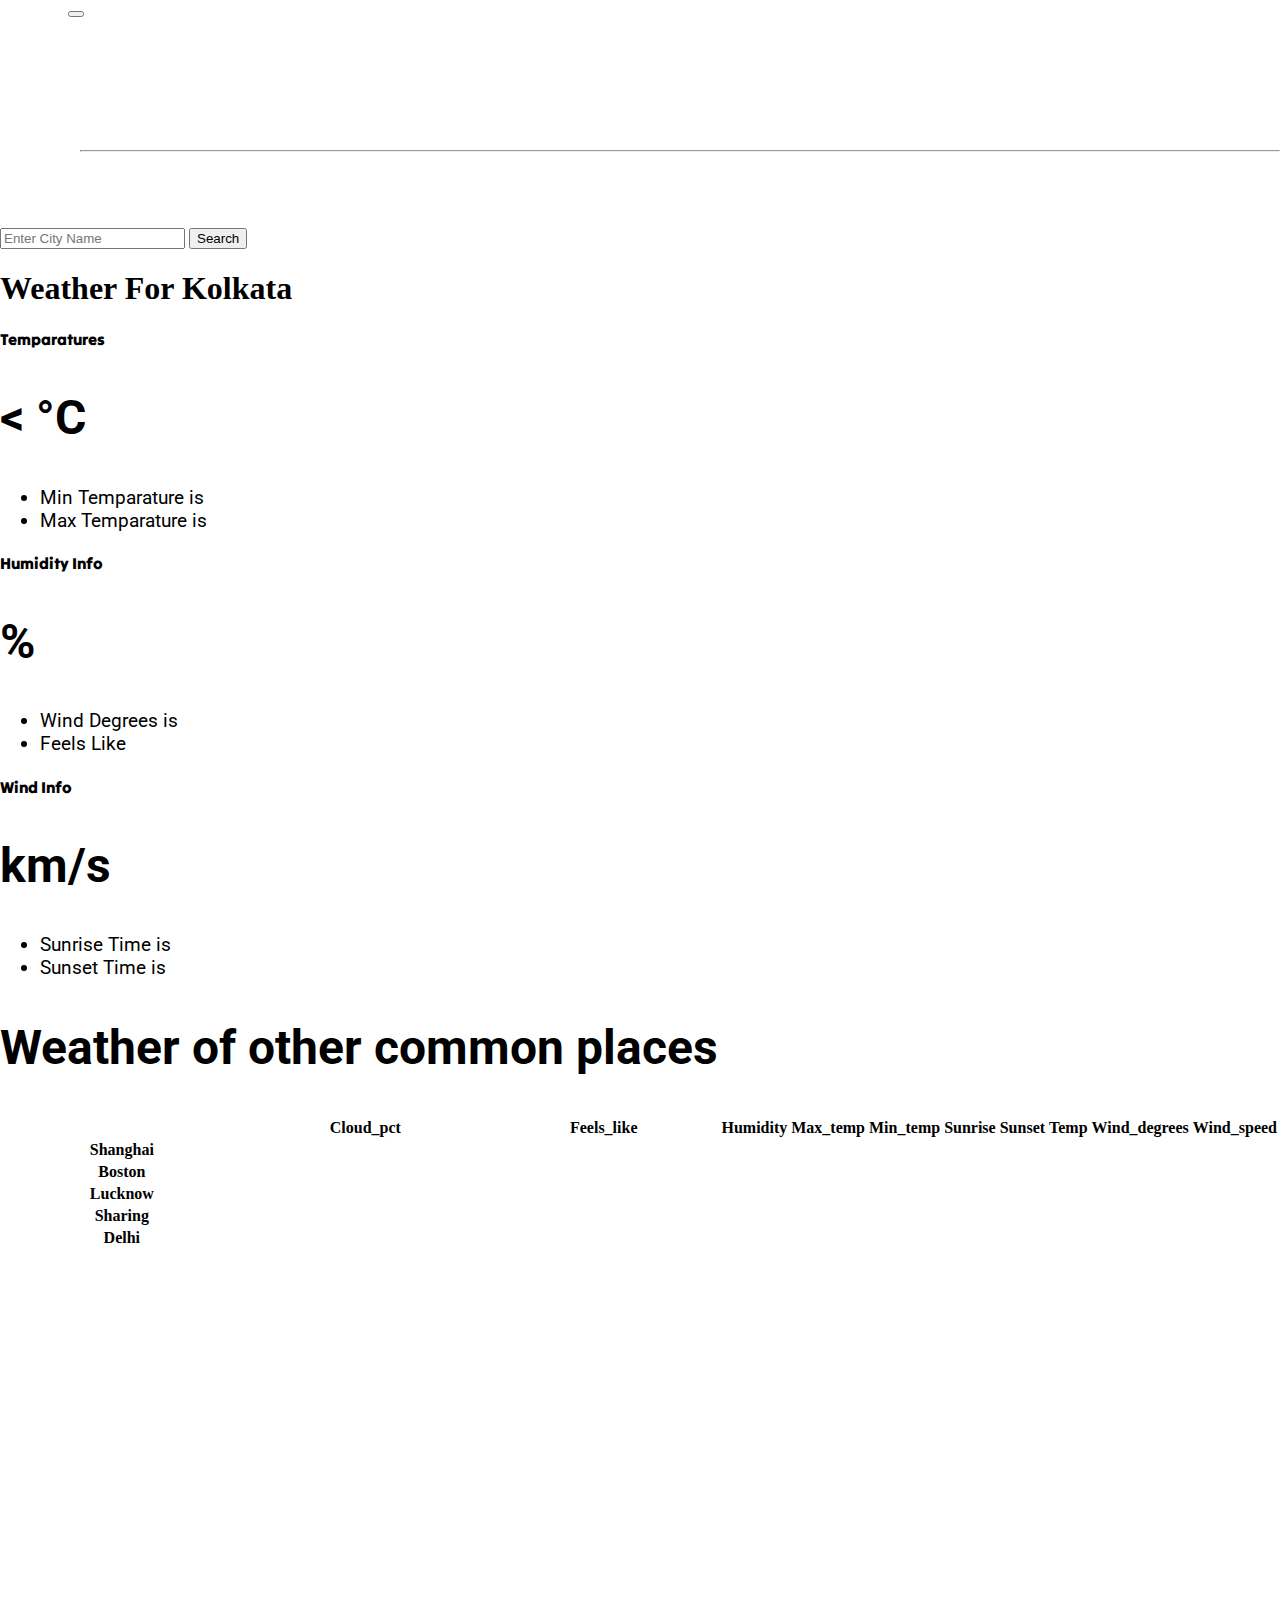
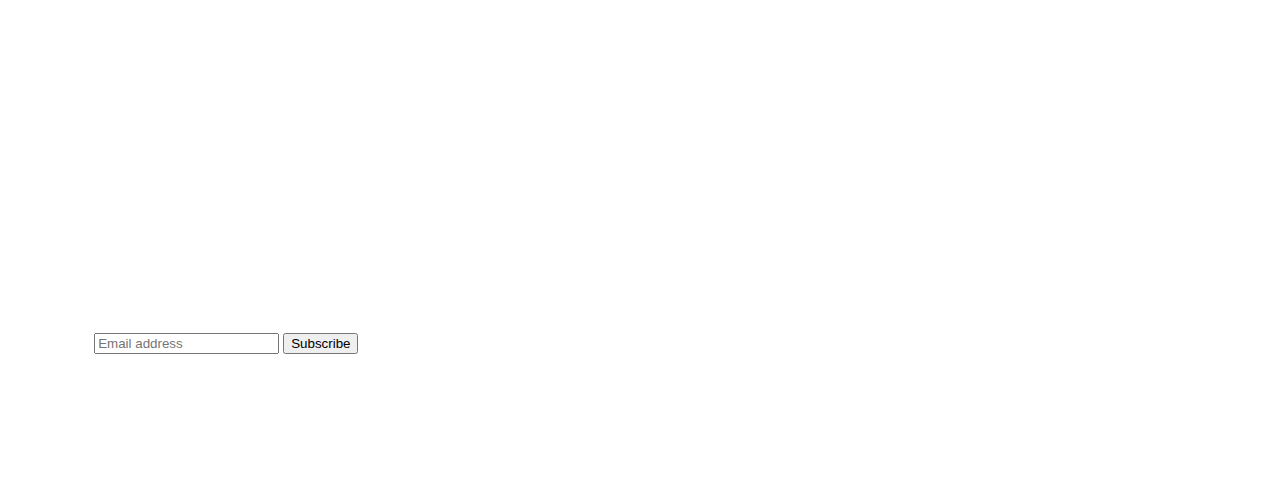
<file: index.html>
<!doctype html>
<html lang="en">

<head>
  <meta charset="utf-8">
  <meta name="viewport" content="width=device-width, initial-scale=1">
  <title>WeatherX | Weather App By Xanmoy</title>
  <link href="https://cdn.jsdelivr.net/npm/bootstrap@5.3.0-alpha1/dist/css/bootstrap.min.css" rel="stylesheet"
    integrity="sha384-GLhlTQ8iRABdZLl6O3oVMWSktQOp6b7In1Zl3/Jr59b6EGGoI1aFkw7cmDA6j6gD" crossorigin="anonymous">
  <link rel="stylesheet" href="components/css/style.css">
<meta name="google-site-verification" content="ihm4x7QgjN28E3-fAdnvcchzkLsA8z3s_qAaZSmTkNI" />
  <!-- Google fonts -->
  <link rel="preconnect" href="https://fonts.googleapis.com">
  <link rel="preconnect" href="https://fonts.gstatic.com" crossorigin>
  <link href="https://fonts.googleapis.com/css2?family=Roboto&family=Tilt+Warp&display=swap" rel="stylesheet">

  <!-- <style>
      html { 
    background: url(components/images/bg.jpg) no-repeat center center fixed; 
    -webkit-background-size: cover;
    -moz-background-size: cover;
    -o-background-size: cover;
    background-size: cover;
  }
    </style> -->
  <link rel="apple-touch-icon" sizes="180x180" href="favicon_io/apple-touch-icon.png">
  <link rel="icon" type="image/png" sizes="32x32" href="favicon_io/favicon-32x32.png">
  <link rel="icon" type="image/png" sizes="16x16" href="favicon_io/favicon-16x16.png">
  <link rel="manifest" href="favicon_io/site.webmanifest">
</head>

<body>
  <nav class="navbar navbar-expand-lg bg-primary">
    <div class="container-fluid">
      <a class="navbar-brand lighttext" href="https://github.com/xanmoy/WeatherX-Web-Application">WeatherX</a>
      <button class="navbar-toggler" type="button" data-bs-toggle="collapse" data-bs-target="#navbarSupportedContent"
        aria-controls="navbarSupportedContent" aria-expanded="false" aria-label="Toggle navigation">
        <span class="navbar-toggler-icon"></span>
      </button>
      <div class="collapse navbar-collapse" id="navbarSupportedContent">
        <ul class="navbar-nav me-auto mb-2 mb-lg-0 lighttext">
          <li class="nav-item lighttex">
            <a class="nav-link active lighttext" aria-current="page" href="index.html" style="color: white;">Home</a>
          </li>
          <li class="nav-item">
            <a class="nav-link lighttext" href="about.html">About This App</a>
          </li>
          <li class="nav-item dropdown">
            <a class="nav-link dropdown-toggle lighttext" href="#" role="button" data-bs-toggle="dropdown"
              aria-expanded="false" style="color: white;">
              Top Locations
            </a>
            <ul class="dropdown-menu lighttext bg-primary">
              <li><a class="dropdown-item lighttext" href="#">Delhi</a></li>
              <li><a class="dropdown-item lighttext" href="#">Kolkata</a></li>
              <li><a class="dropdown-item lighttext" href="#">Seattle</a></li>
              <li>
                <hr class="dropdown-divider">
              </li>
              <li><a class="dropdown-item lighttext" href="#">Bangalore</a></li>
            </ul>
          </li>
          <li class="nav-item lighttext">
            <a class="nav-link lighttext" href="about.html">Usage Guide</a>
          </li>
        </ul>
        <form class="d-flex" role="search">
          <input id="city" class="form-control me-2" type="search" placeholder="Enter City Name" aria-label="Search">
          <button class="btn btn-success" type="submit" id="submit">Search</button>
        </form>
      </div>
    </div>
  </nav>


  <div class="container">
    <h1 class="my-4 text-center">Weather For <span id="cityName"></span></h1>
    <main>
      <div class="row row-cols-1 row-cols-md-3 mb-3 text-center">
        <div class="col">
          <div class="card mb-4 rounded-3 shadow-sm border-primary">
            <div class="card-header py-3  text-bg-primary border-primary">
              <h4 class="my-0 fw-normal">Temparatures</h4>
            </div>
            <div class="card-body">
              <h2 class="card-title pricing-card-title">
                <<span id="temp"></span> °C
              </h2>
              <ul class="list-unstyled mt-3 mb-4">
                <!-- <li>Temparature is</li> -->
                <li>Min Temparature is <span id="min_temp"></span></li>
                <li>Max Temparature is <span id="max_temp"></span></li>

              </ul>
              <!-- <button type="button" class="w-100 btn btn-lg btn-outline-primary">Sign up for free</button> -->
            </div>
          </div>
        </div>
        <div class="col">
          <div class="card mb-4 rounded-3 shadow-sm border-primary">
            <div class="card-header py-3  text-bg-primary border-primary">
              <h4 class="my-0 fw-normal">Humidity Info</h4>
            </div>
            <div class="card-body">
              <h2 class="card-title pricing-card-title"><span id="humidity"></span> %</h2>
              <ul class="list-unstyled mt-3 mb-4">
                <li>Wind Degrees is <span id="wind_degrees"></span></li>
                <li>Feels Like <span id="feels_like"></span></li>
                <!-- <li>Humidity is </li> -->

              </ul>
              <!-- <button type="button" class="w-100 btn btn-lg btn-primary">Get started</button> -->
            </div>
          </div>
        </div>
        <div class="col">
          <div class="card mb-4 rounded-3 shadow-sm border-primary">
            <div class="card-header py-3 text-bg-primary border-primary">
              <h4 class="my-0 fw-normal">Wind Info</h4>
            </div>
            <div class="card-body">
              <h2 class="card-title pricing-card-title"><span id="wind_speed"></span> km/s</h2>
              <ul class="list-unstyled mt-3 mb-4">

                <!-- <li>Wind Speed is </span></li> -->
                <li>Sunrise Time is <span id="sunrise"></span></li>
                <li>Sunset Time is <span id="sunset"></span></li>

              </ul>
              <!-- <button type="button" class="w-100 btn btn-lg btn-primary">Contact us</button> -->
            </div>
          </div>
        </div>
      </div>

      <h2 class="display-6 text-center mb-4">Weather of other common places</h2>

      <div class="table-responsive">
        <table class="table text-center">
          <thead>
            <tr>
              <th style="width: 34%;"></th>
              <th style="width: 34%;">Cloud_pct</th>
              <th style="width: 34%;">Feels_like</th>
              <th style="width: 34%;">Humidity</th>
              <th style="width: 34%;">Max_temp</th>
              <th style="width: 34%;">Min_temp</th>
              <th style="width: 34%;">Sunrise</th>
              <th style="width: 34%;">Sunset</th>
              <th style="width: 34%;">Temp</th>
              <th style="width: 34%;">Wind_degrees</th>
              <th style="width: 34%;">Wind_speed</th>
            </tr>
          </thead>
          <tbody>
            <tr>
              <th scope="row" class="text-start">Shanghai</th>
              <td></td>
              <td></td>
              <td></td>
              <td></td>
              <td></td>
              <td></td>
              <td></td>
              <td></td>
              <td></td>
              <td></td>
            </tr>
            <tr>
              <th scope="row" class="text-start">Boston</th>
              <td></td>
              <td></td>
              <td></td>
              <td></td>
              <td></td>
              <td></td>
              <td></td>
              <td></td>
              <td></td>
              <td></td>
            </tr>
          </tbody>

          <tbody>
            <tr>
              <th scope="row" class="text-start">Lucknow</th>
              <td></td>
              <td></td>
              <td></td>
              <td></td>
              <td></td>
              <td></td>
              <td></td>
              <td></td>
              <td></td>
              <td></td>
            </tr>
            <tr>
              <th scope="row" class="text-start">Sharing</th>
              <td></td>
              <td></td>
              <td></td>
              <td></td>
              <td></td>
              <td></td>
              <td></td>
              <td></td>
              <td></td>
              <td></td>
            </tr>
            <tr>
              <th scope="row" class="text-start">Delhi</th>
              <td></td>
              <td></td>
              <td></td>
              <td></td>
              <td></td>
              <td></td>
              <td></td>
              <td></td>
              <td></td>
              <td></td>
            </tr>
          </tbody>
        </table>
      </div>
    </main>
  </div>

  <!-- footer starts here  -->



  <div class="bg-primary footerset">
    <div class="container footer-log">
      <footer class="py-5">
        <div class="row">
          <div class="col-6 col-md-2 mb-3">
            <h5>Section</h5>
            <ul class="nav flex-column lighttext" style="color: white;">
              <li class="nav-item mb-2 lighttext" style="color: white;"><a href="#" class="nav-link p-0 lighttext"
                  style="color: white;">Home</a></li>
              <li class="nav-item mb-2"><a href="#" class="nav-link p-0" style="color: white;">Features</a></li>
              <li class="nav-item mb-2"><a href="#" class="nav-link p-0" style="color: white;">Pricing</a></li>
              <li class="nav-item mb-2"><a href="#" class="nav-link p-0" style="color: white;">FAQs</a></li>
              <li class="nav-item mb-2"><a href="#" class="nav-link p-0" style="color: white;">About</a></li>
            </ul>
          </div>

          <div class="col-6 col-md-2 mb-3">
            <h5>Section</h5>
            <ul class="nav flex-column">
              <li class="nav-item mb-2"><a href="#" class="nav-link p-0" style="color: white;">Home</a></li>
              <li class="nav-item mb-2"><a href="#" class="nav-link p-0" style="color: white;">Features</a></li>
              <li class="nav-item mb-2"><a href="#" class="nav-link p-0" style="color: white;">Pricing</a></li>
              <li class="nav-item mb-2"><a href="#" class="nav-link p-0" style="color: white;">FAQs</a></li>
              <li class="nav-item mb-2"><a href="#" class="nav-link p-0" style="color: white;">About</a></li>
            </ul>
          </div>

          <div class="col-6 col-md-2 mb-3">
            <h5>Section</h5>
            <ul class="nav flex-column">
              <li class="nav-item mb-2"><a href="#" class="nav-link p-0" style="color: white;">Home</a></li>
              <li class="nav-item mb-2"><a href="#" class="nav-link p-0" style="color: white;">Features</a></li>
              <li class="nav-item mb-2"><a href="#" class="nav-link p-0" style="color: white;">Pricing</a></li>
              <li class="nav-item mb-2"><a href="#" class="nav-link p-0" style="color: white;">FAQs</a></li>
              <li class="nav-item mb-2"><a href="#" class="nav-link p-0" style="color: white;">About</a></li>
            </ul>
          </div>

          <div class="col-md-5 offset-md-1 mb-3">
            <form>
              <h5>Subscribe to our newsletter</h5>
              <p>Monthly digest of what's new and exciting from us.</p>
              <div class="d-flex flex-column flex-sm-row w-100 gap-2">
                <label for="newsletter1" class="visually-hidden">Email address</label>
                <input id="newsletter1" type="text" class="form-control" placeholder="Email address">
                <button class="btn btn-success" type="button">Subscribe</button>
              </div>
            </form>
          </div>
        </div>

        <div class="d-flex flex-column flex-sm-row justify-content-between py-4 my-4 border-top">
          <p>© 2023 WeatherX. All rights reserved.</p>
          <ul class="list-unstyled d-flex">
            <li class="ms-3"><a class="link-dark" href="#"><svg class="bi" width="24" height="24">
                  <use xlink:href="#twitter"></use>
                </svg></a></li>
            <li class="ms-3"><a class="link-dark" href="#"><svg class="bi" width="24" height="24">
                  <use xlink:href="#instagram"></use>
                </svg></a></li>
            <li class="ms-3"><a class="link-dark" href="#"><svg class="bi" width="24" height="24">
                  <use xlink:href="#facebook"></use>
                </svg></a></li>
          </ul>
        </div>
      </footer>
    </div>
  </div>

  <script src="https://cdn.jsdelivr.net/npm/bootstrap@5.3.0-alpha1/dist/js/bootstrap.bundle.min.js"
    integrity="sha384-w76AqPfDkMBDXo30jS1Sgez6pr3x5MlQ1ZAGC+nuZB+EYdgRZgiwxhTBTkF7CXvN"
    crossorigin="anonymous"></script>
  <script src="components/js/script.js"></script>
</body>

</html>
</file>
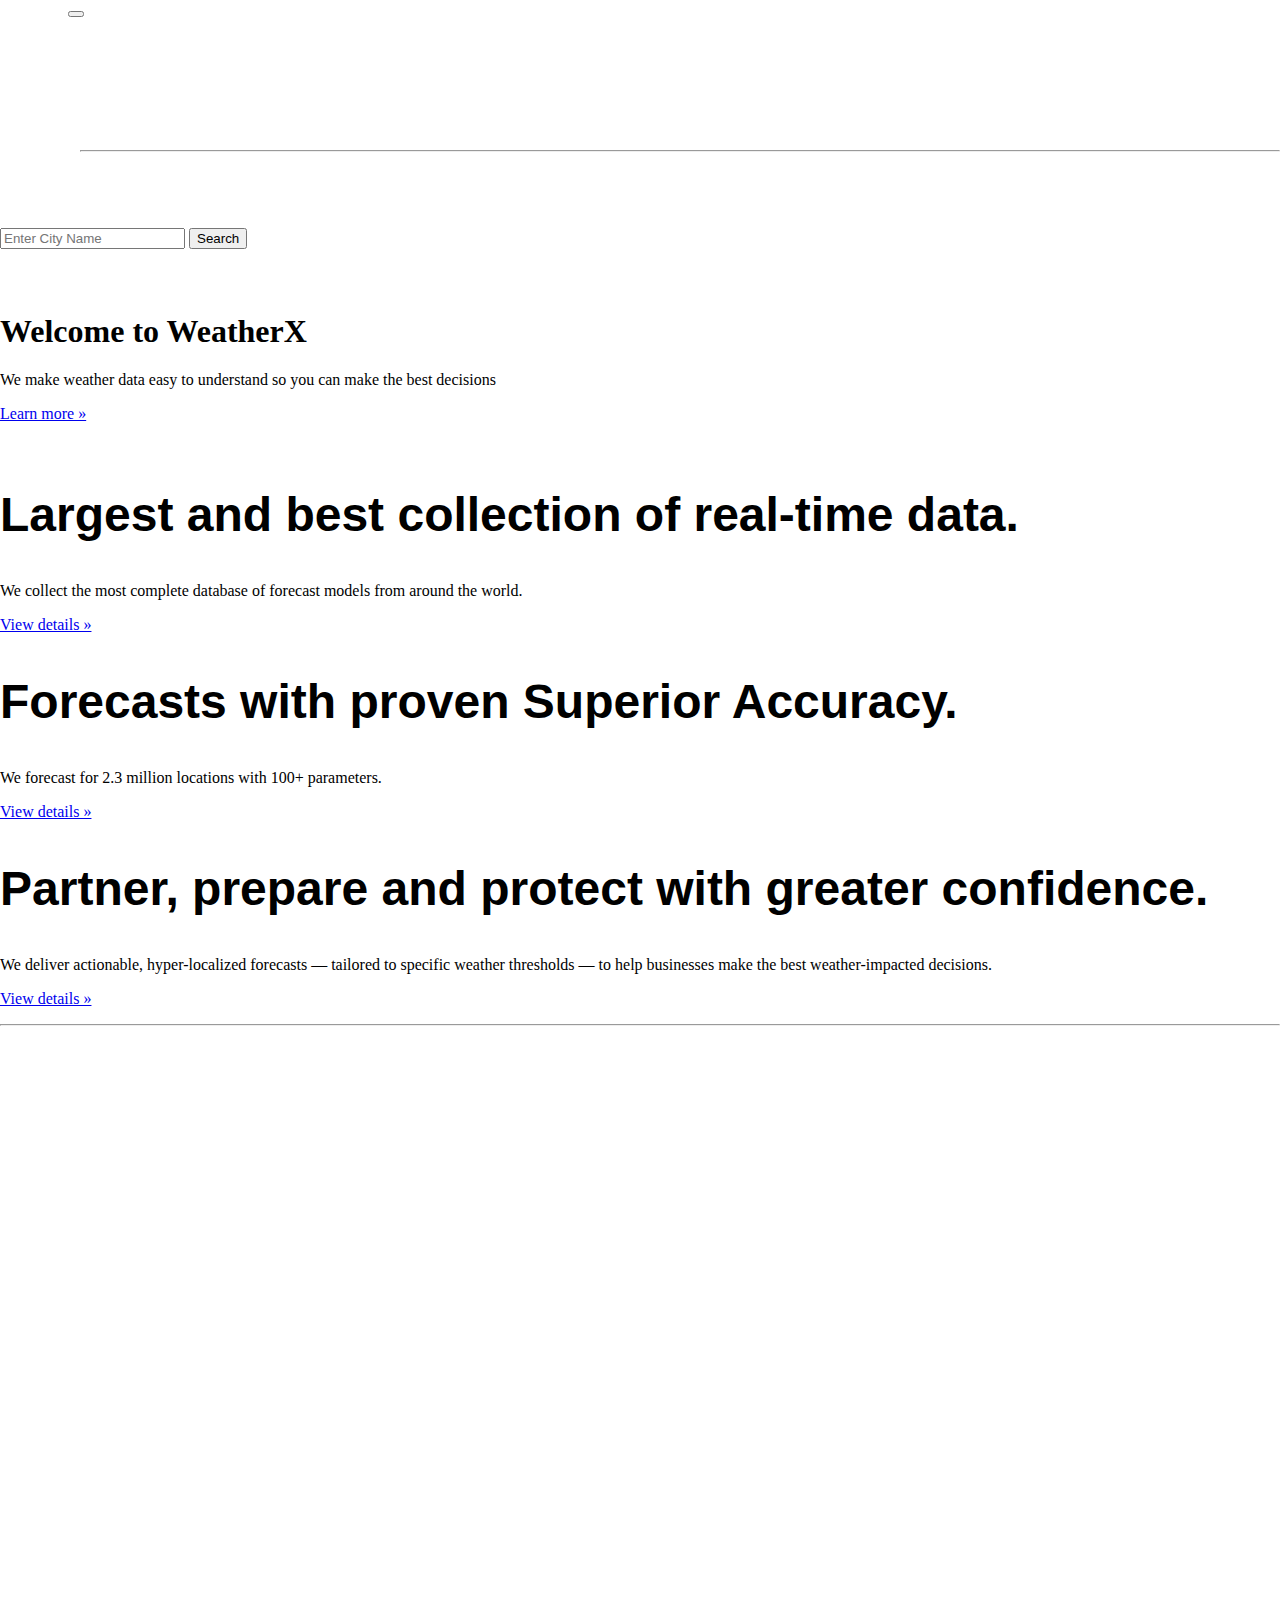
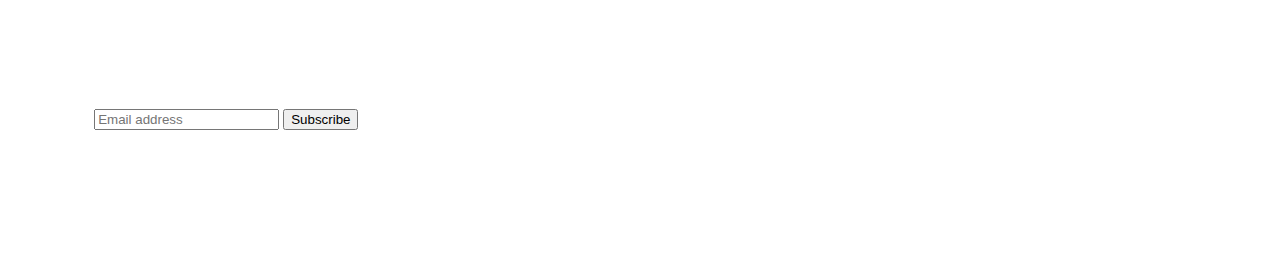
<file: about.html>
<!doctype html>
<html lang="en">

<head>
  <meta charset="utf-8">
  <meta name="viewport" content="width=device-width, initial-scale=1">
  <title>WeatherX | Weather App By Xanmoy</title>
  <link href="https://cdn.jsdelivr.net/npm/bootstrap@5.3.0-alpha1/dist/css/bootstrap.min.css" rel="stylesheet"
    integrity="sha384-GLhlTQ8iRABdZLl6O3oVMWSktQOp6b7In1Zl3/Jr59b6EGGoI1aFkw7cmDA6j6gD" crossorigin="anonymous">
  <link rel="stylesheet" href="components/css/about.css">
  <link rel="stylesheet" href="components/css/style.css">
<meta name="google-site-verification" content="ihm4x7QgjN28E3-fAdnvcchzkLsA8z3s_qAaZSmTkNI" />
  <!-- <style>
      html { 
    background: url(components/images/bg.jpg) no-repeat center center fixed; 
    -webkit-background-size: cover;
    -moz-background-size: cover;
    -o-background-size: cover;
    background-size: cover;
  }
    </style> -->

    <link rel="apple-touch-icon" sizes="180x180" href="favicon_io/apple-touch-icon.png">
    <link rel="icon" type="image/png" sizes="32x32" href="favicon_io/favicon-32x32.png">
    <link rel="icon" type="image/png" sizes="16x16" href="favicon_io/favicon-16x16.png">
    <link rel="manifest" href="favicon_io/site.webmanifest">
</head>

<body >
  <nav class="navbar navbar-expand-lg bg-primary">
    <div class="container-fluid">
      <a class="navbar-brand lighttext" href="https://github.com/xanmoy/WeatherX-Web-Application">WeatherX</a>
      <button class="navbar-toggler" type="button" data-bs-toggle="collapse" data-bs-target="#navbarSupportedContent"
        aria-controls="navbarSupportedContent" aria-expanded="false" aria-label="Toggle navigation">
        <span class="navbar-toggler-icon"></span>
      </button>
      <div class="collapse navbar-collapse" id="navbarSupportedContent">
        <ul class="navbar-nav me-auto mb-2 mb-lg-0 lighttext">
          <li class="nav-item lighttex">
            <a class="nav-link active lighttext" aria-current="page" href="index.html" style="color: white;">Home</a>
          </li>
          <li class="nav-item">
            <a class="nav-link lighttext" href="about.html">About This App</a>
          </li>
          <li class="nav-item dropdown">
            <a class="nav-link dropdown-toggle lighttext" href="#" role="button" data-bs-toggle="dropdown"
              aria-expanded="false" style="color: white;">
              Top Locations
            </a>
            <ul class="dropdown-menu lighttext bg-primary">
              <li><a class="dropdown-item lighttext" href="#">Delhi</a></li>
              <li><a class="dropdown-item lighttext" href="#">Kolkata</a></li>
              <li><a class="dropdown-item lighttext" href="#">Seattle</a></li>
              <li>
                <hr class="dropdown-divider">
              </li>
              <li><a class="dropdown-item lighttext" href="#">Bangalore</a></li>
            </ul>
          </li>
          <li class="nav-item lighttext">
            <a class="nav-link lighttext" href="about.html">Usage Guide</a>
          </li>
        </ul>
        <form class="d-flex" role="search">
          <input id="city" class="form-control me-2" type="search" placeholder="Enter City Name" aria-label="Search">
          <button class="btn btn-success" type="submit" id="submit">Search</button>
        </form>
      </div>
    </div>
  </nav>


 <main>
    <div class="container aboutsec">
        <main role="main">

            <!-- Main jumbotron for a primary marketing message or call to action -->
            <div class="jumbotron">
              <div class="container">
                <h1 class="display-3">Welcome to WeatherX</h1>
                <p>We make weather data easy to understand so you can make the best decisions</p>
                <p><a class="btn btn-primary btn-lg" href="https://github.com/xanmoy/WeatherX-Web-Application" role="button">Learn more »</a></p>
              </div>
            </div>
      
            <div class="container aboutsec">
              <!-- Example row of columns -->
              <div class="row">
                <div class="col-md-4">
                  <h2>Largest and best collection of real-time data.</h2>
                  <p>We collect the most complete database of forecast models from around the world. </p>
                  <p><a class="btn btn-secondary" href="https://github.com/xanmoy/WeatherX-Web-Application" role="button">View details »</a></p>
                </div>
                <div class="col-md-4">
                  <h2>Forecasts with proven Superior Accuracy.</h2>
                  <p>We forecast for 2.3 million locations with 100+ parameters.</p>
                  <p><a class="btn btn-secondary" href="https://github.com/xanmoy/WeatherX-Web-Application" role="button">View details »</a></p>
                </div>
                <div class="col-md-4">
                  <h2>Partner, prepare and protect with greater confidence.</h2>
                  <p>We deliver actionable, hyper-localized forecasts — tailored to specific weather thresholds — to help businesses make the best weather-impacted decisions.</p>
                  <p><a class="btn btn-secondary" href="https://github.com/xanmoy/WeatherX-Web-Application" role="button">View details »</a></p>
                </div>
              </div>
      
              <hr>
      
            </div> <!-- /container -->
      
          </main>
    </div>
 </main>

  <!-- footer starts here  -->



  <div class="bg-primary footerset">
    <div class="container footer-log">
        <footer class="py-5">
          <div class="row">
            <div class="col-6 col-md-2 mb-3">
              <h5>Section</h5>
              <ul class="nav flex-column lighttext" style="color: white;">
                <li class="nav-item mb-2 lighttext" style="color: white;"><a href="#" class="nav-link p-0 lighttext" style="color: white;">Home</a></li>
                <li class="nav-item mb-2"><a href="#" class="nav-link p-0" style="color: white;">Features</a></li>
                <li class="nav-item mb-2"><a href="#" class="nav-link p-0" style="color: white;">Pricing</a></li>
                <li class="nav-item mb-2"><a href="#" class="nav-link p-0" style="color: white;">FAQs</a></li>
                <li class="nav-item mb-2"><a href="#" class="nav-link p-0" style="color: white;">About</a></li>
              </ul>
            </div>
      
            <div class="col-6 col-md-2 mb-3">
              <h5>Section</h5>
              <ul class="nav flex-column">
                <li class="nav-item mb-2"><a href="#" class="nav-link p-0" style="color: white;">Home</a></li>
                <li class="nav-item mb-2"><a href="#" class="nav-link p-0" style="color: white;">Features</a></li>
                <li class="nav-item mb-2"><a href="#" class="nav-link p-0" style="color: white;">Pricing</a></li>
                <li class="nav-item mb-2"><a href="#" class="nav-link p-0" style="color: white;">FAQs</a></li>
                <li class="nav-item mb-2"><a href="#" class="nav-link p-0" style="color: white;">About</a></li>
              </ul>
            </div>
      
            <div class="col-6 col-md-2 mb-3">
              <h5>Section</h5>
              <ul class="nav flex-column">
                <li class="nav-item mb-2"><a href="#" class="nav-link p-0" style="color: white;">Home</a></li>
                <li class="nav-item mb-2"><a href="#" class="nav-link p-0" style="color: white;">Features</a></li>
                <li class="nav-item mb-2"><a href="#" class="nav-link p-0" style="color: white;">Pricing</a></li>
                <li class="nav-item mb-2"><a href="#" class="nav-link p-0" style="color: white;">FAQs</a></li>
                <li class="nav-item mb-2"><a href="#" class="nav-link p-0" style="color: white;">About</a></li>
              </ul>
            </div>
      
            <div class="col-md-5 offset-md-1 mb-3">
              <form>
                <h5>Subscribe to our newsletter</h5>
                <p>Monthly digest of what's new and exciting from us.</p>
                <div class="d-flex flex-column flex-sm-row w-100 gap-2">
                  <label for="newsletter1" class="visually-hidden">Email address</label>
                  <input id="newsletter1" type="text" class="form-control" placeholder="Email address">
                  <button class="btn btn-success" type="button">Subscribe</button>
                </div>
              </form>
            </div>
          </div>
      
          <div class="d-flex flex-column flex-sm-row justify-content-between py-4 my-4 border-top">
            <p>© 2023 WeatherX. All rights reserved.</p>
            <ul class="list-unstyled d-flex">
              <li class="ms-3"><a class="link-dark" href="#"><svg class="bi" width="24" height="24"><use xlink:href="#twitter"></use></svg></a></li>
              <li class="ms-3"><a class="link-dark" href="#"><svg class="bi" width="24" height="24"><use xlink:href="#instagram"></use></svg></a></li>
              <li class="ms-3"><a class="link-dark" href="#"><svg class="bi" width="24" height="24"><use xlink:href="#facebook"></use></svg></a></li>
            </ul>
          </div>
        </footer>
      </div>
    </div>

  <script src="https://cdn.jsdelivr.net/npm/bootstrap@5.3.0-alpha1/dist/js/bootstrap.bundle.min.js"
    integrity="sha384-w76AqPfDkMBDXo30jS1Sgez6pr3x5MlQ1ZAGC+nuZB+EYdgRZgiwxhTBTkF7CXvN"
    crossorigin="anonymous"></script>
  <script src="components/js/script.js"></script>
</body>

</html>
</file>
<file: components/css/style.css>
body {
    overflow-x: hidden;
    margin: 0;
    padding: 0;
}

.lighttext {
    color: white;
}

.footerset{
    margin-top: 10rem;
    color: white;
}
h4 {
    font-family: 'Tilt Warp', cursive;
}
.mt-3 li {
    font-family: 'Roboto', sans-serif;
    font-size: 1.2rem;
}
h2 {
    font-family: 'Roboto', sans-serif;
    font-size: 3rem;
    font-weight: bold;
}

.bg {
    position: fixed; 
    top: -50%; 
    left: -50%; 
    width: 200%; 
    height: 200%;
  }
  .bg img {
    position: absolute; 
    top: 0; 
    left: 0; 
    right: 0; 
    bottom: 0; 
    margin: auto; 
    min-width: 50%;
    min-height: 50%;
  }
</file>
<file: components/css/about.css>
.aboutsec{
    margin-top: 4rem;
}
</file>
